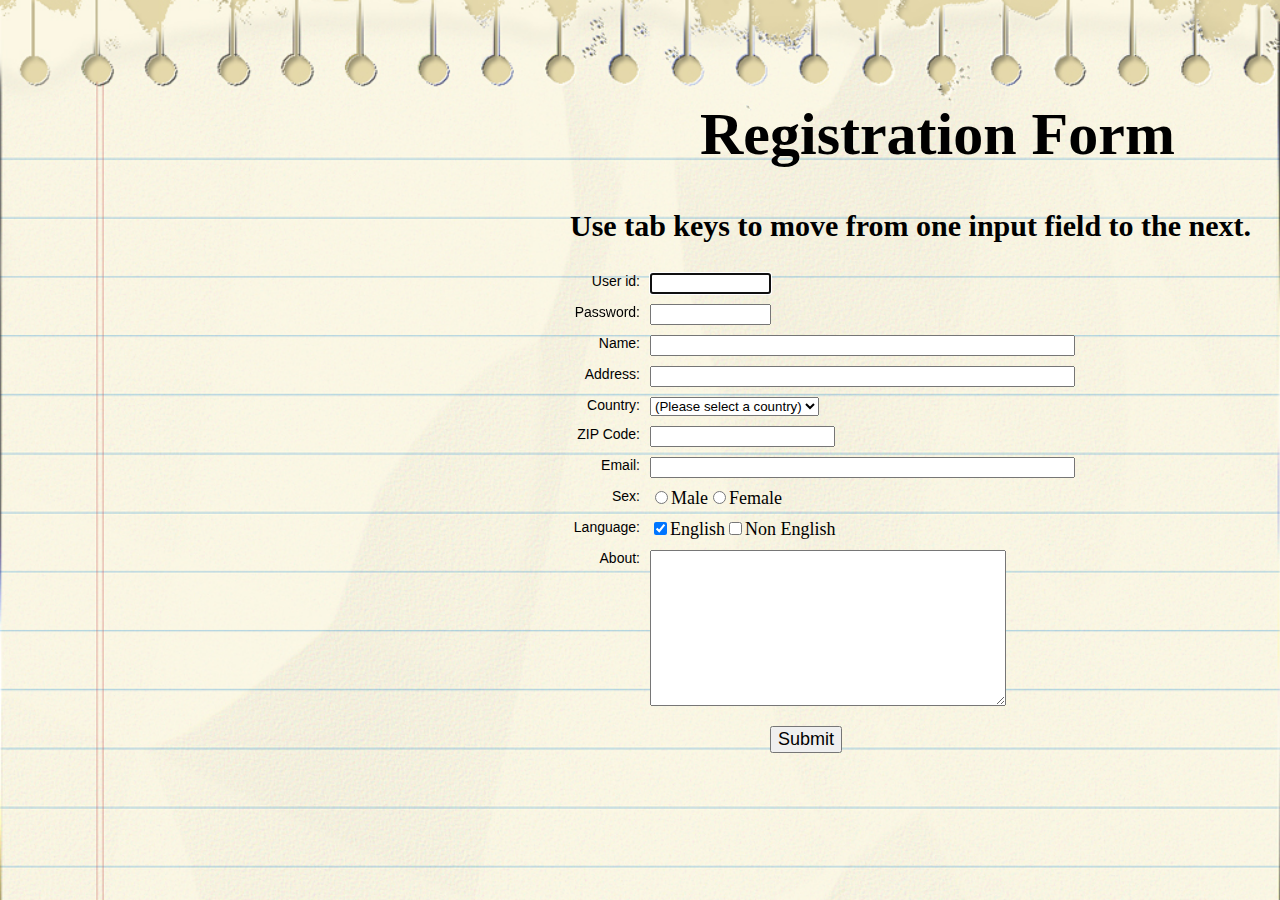
<file: html/formval.htm>
<!DOCTYPE html>  
<head>  

<title>JavaScript Form Validation </title>  

<link rel='stylesheet' href='form.css' type='text/css' />  
<script src="formvalid.js"></script>  
</head>  
<body onload="document.registration.userid.focus();">  
<h1>Registration Form</h1>  
<p>Use tab keys to move from one input field to the next.</p>  
<form name='registration' onSubmit="return formValidation();">  
<ul>  
<li><label for="userid">User id:</label></li>  
<li><input type="text" name="userid" size="12" /></li>  
<li><label for="passid">Password:</label></li>  
<li><input type="password" name="passid" size="12" /></li>  
<li><label for="username">Name:</label></li>  
<li><input type="text" name="username" size="50" /></li>  
<li><label for="address">Address:</label></li>  
<li><input type="text" name="address" size="50" /></li>  
<li><label for="country">Country:</label></li>  
<li><select name="country">  
<option selected="" value="Default">(Please select a country)</option>  
<option value="AF">Australia</option>  
<option value="AL">Canada</option>  
<option value="DZ">India</option>  
<option value="AS">Russia</option>  
<option value="AD">USA</option>  
</select></li>  
<li><label for="zip">ZIP Code:</label></li>  
<li><input type="text" name="zip" /></li>  
<li><label for="email">Email:</label></li>  
<li><input type="text" name="email" size="50" /></li>  
<li><label id="gender">Sex:</label></li>  
<li><input type="radio" name="msex" value="Male" /><span>Male</span></li>  
<li><input type="radio" name="fsex" value="Female" /><span>Female</span></li>  
<li><label>Language:</label></li>  
<li><input type="checkbox" name="en" value="en" checked /><span>English</span></li>  
<li><input type="checkbox" name="nonen" value="noen" /><span>Non English</span></li>  
<li><label for="desc">About:</label></li>  
<li><textarea name="desc" id="desc"></textarea></li>  
<li><input type="submit" name="submit" value="Submit" /></li>  
</ul>  
</form>  
</body>  
</html>
</file>
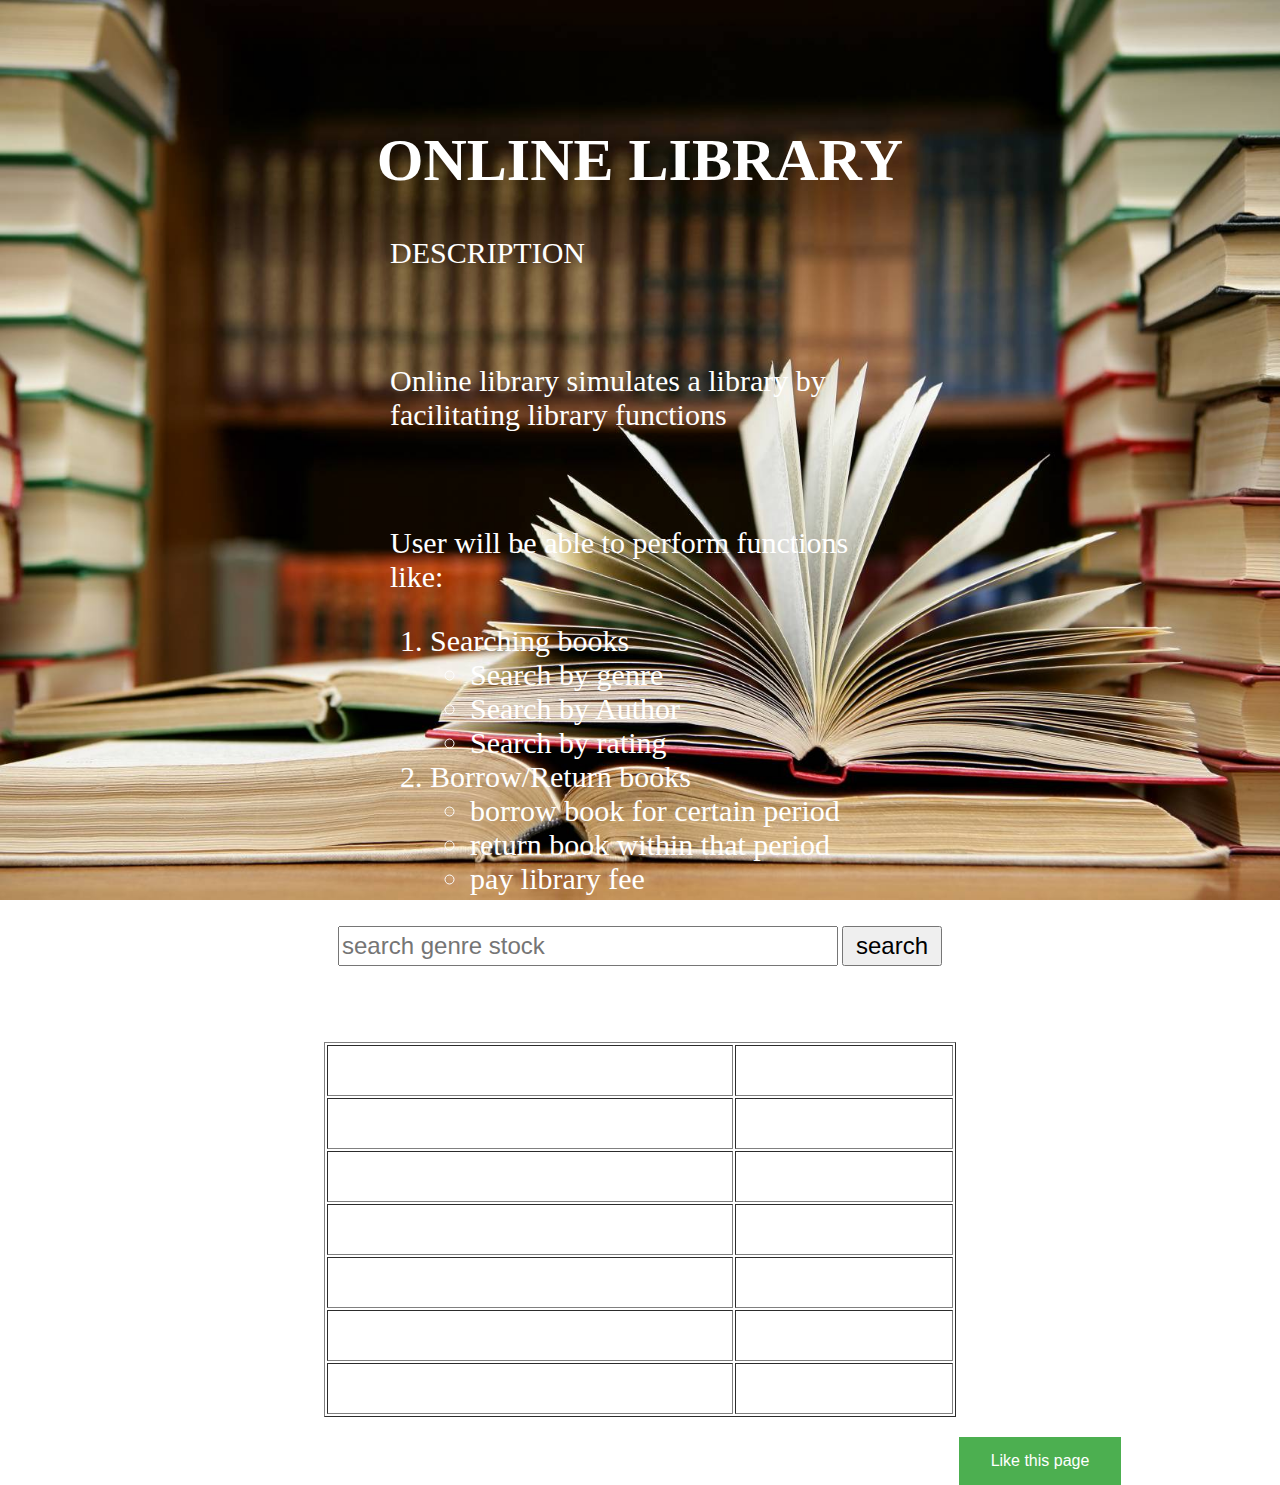
<file: html/library.htm>
<html>
<title> experiment 1</title>
<head>
<style>
	body{
		text-align:center;
		background-image:url("pic1.jpg");
		background-repeat:no-repeat;
		background-size:100% 100%;
		background-attachment:fixed;
	    }

	table{
		text-align:center;
		color:white;
		font-size:40px;
		cellpadding:20;
		width:50%;
		}
	.desc{
		font-size:30px;
		color:white;
		width:500px;
		text-align:left;
		margin-left:auto;
		margin-right:auto;
		}
	th{
	height:50px;
		}

	#form{
		height:100px;
		}
	#title{
		font-size:60px;
		color:white;
		text-align:center;
	    	margin-top:10%;
		
	      }
	#btn{
		background-color: #4CAF50; /* Green */
   		border: none;
    		color: white;
	    	padding: 15px 32px;
    		text-align: center;
    		text-decoration: none;
    		display: inline-block;
    		font-size: 16px;
		position:relative;
		top:20px;
		left:400px;
		}
		
	
</style>
</head>
<body>
	<h1 id="title">ONLINE LIBRARY</h1>
	<div class="desc">
		<p>DESCRIPTION</p><br>
		<p>Online library simulates a library by facilitating library functions</p><br>
		<p>User will be able to perform functions like:</p>
		<ol>
			<li>Searching books</li>
			<ul>
				<li>Search by genre</li>
				<li>Search by Author</li>
				<li>Search by rating</li>
			</ul>
			
			<li>Borrow/Return books</li>
			<ul>
				<li>borrow book for certain period</li>
				<li>return book within that period</li>
				<li>pay library fee</li>
			</ul
		</ol>
		</ol>
	</div>
	<form id="form">
		<input type=text placeholder="search genre stock" style="height:40px; width:500px; font-size:24px"></input>
		<input type=submit name="search" value="search" style="height:40px; width:100px; font-size:24px"></input>
	</form>

	 <table align=center border="1px solid white">
		<tr>
		<th>Genre</th>
		<th>Stock</th>
		</tr>
		<tr>
		<th id="science">Science</th>
		<td>10</td>
		</tr>
		<tr>
		<th id="Fiction">Fiction</th>
		<td>8</td>
		</tr>
		<tr>
		<th id="Thriller">Thriller</th>
		<td>5</td>
		</tr>
		<tr>
		<th id="Mystery">Mystery</th>
		<td>9</td>
		</tr>
		<tr>
		<th id="Adventure">Adventure</th>
		<td>5</td>
		</tr>
		<tr>
		<th id="Humour">Humour</th>
		<td>3</td>
		</tr>
	</table>
	
	<button type="button" id="btn" >Like this page</button>
	
</body>
</html>
</file>
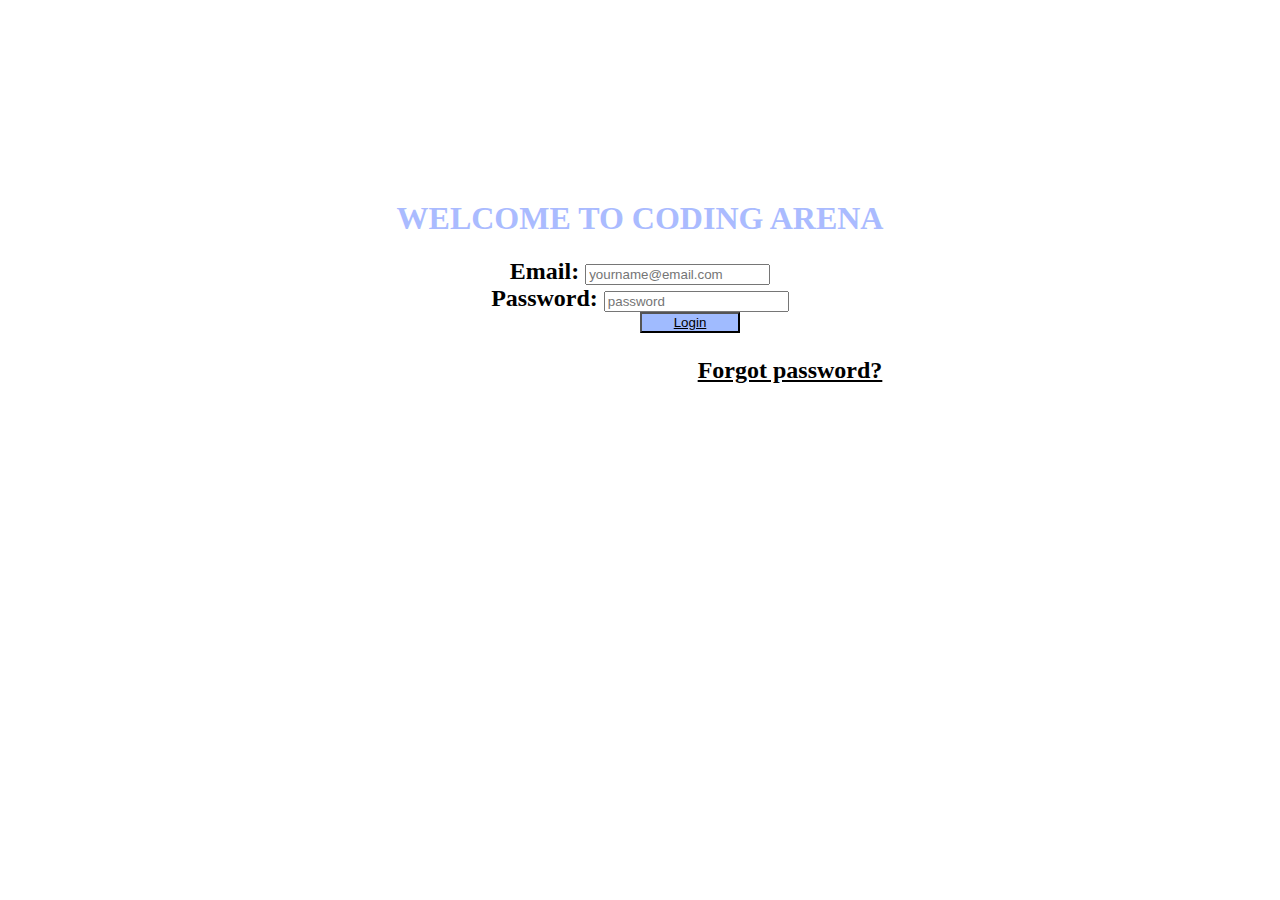
<file: html/login.htm>
<html>
<title>Experiment 2</title>
<head>
    <link rel="stylesheet" text="text/css" href="loginstyle.css">
<body>
<h1 id="title">WELCOME TO CODING ARENA</h1>
<div class="loginform cf">
<form name="login" action="library.htm" method="get" accept-charset="utf-8">
  
    <label for="usermail">Email:</label>
    <input type="email" name="usermail" placeholder="yourname@email.com" required><br>
   <label for="password">Password:</label>
    <input type="password" name="password" placeholder="password" required>
    <br>
    <input type="submit" value="Login" id="lbtn">
  
</form>
<a href=# id="fp">Forgot password?</a>
</div>
<body>
</file>
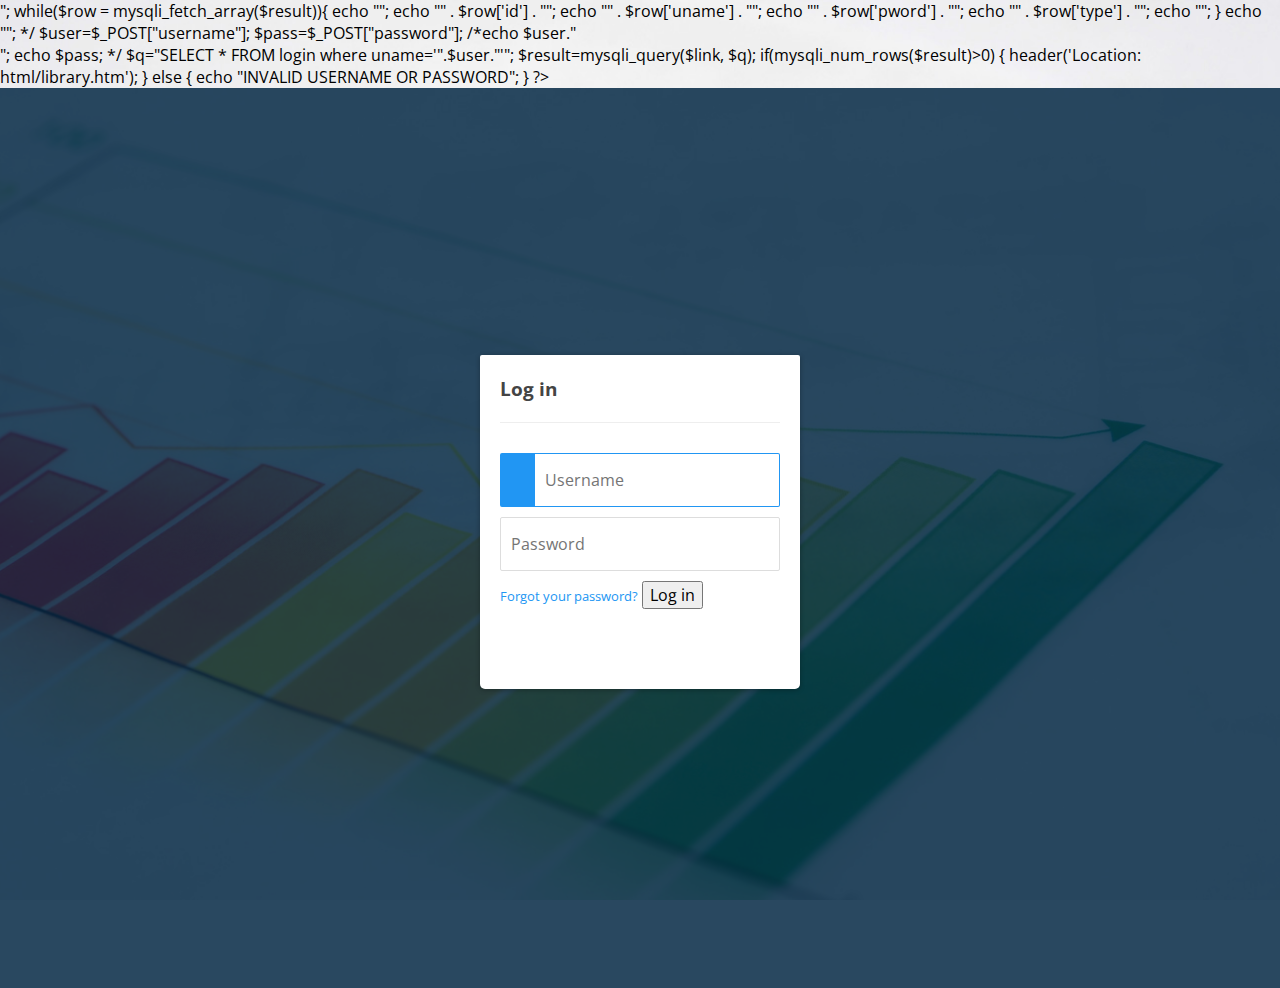
<file: login/login.html>
<!DOCTYPE html>
<html >
  <head>
  <?php
/* Attempt MySQL server connection. Assuming you are running MySQL
server with default setting (user 'root' with no password) */
$link = mysqli_connect("localhost", "root", "","soad");
 
// Check connection
if($link === false){
    die("ERROR: Could not connect. " . mysqli_connect_error());
}
 
/* $sql = "SELECT * FROM login";
 $result = mysqli_query($link, $sql);
 echo "<table>";
  while($row = mysqli_fetch_array($result)){
            echo "<tr>";
                echo "<td>" . $row['id'] . "</td>";
                echo "<td>" . $row['uname'] . "</td>";
                echo "<td>" . $row['pword'] . "</td>";
                echo "<td>" . $row['type'] . "</td>";
            echo "</tr>";
        }
 echo "</table>";
 */
$user=$_POST["username"];
$pass=$_POST["password"];
/*echo $user."<br>";
echo $pass;
*/
$q="SELECT * FROM login where uname='".$user."'";
$result=mysqli_query($link, $q);


if(mysqli_num_rows($result)>0)
{
header('Location: html/library.htm');
 
}
else
{
	echo "INVALID USERNAME OR PASSWORD";
}	

?>
  
  
  
  
    <meta charset="UTF-8">
    <title>login</title>
    <link href='http://fonts.googleapis.com/css?family=Open+Sans:400,700' rel='stylesheet' type='text/css'>
<!--<link rel="stylesheet" href="//maxcdn.bootstrapcdn.com/font-awesome/4.3.0/css/font-awesome.min.css">-->
    
    <link rel="stylesheet" href="normalize.css">
	<link rel="stylesheet" href="style.css">
 
     <script src="prefixfree.min.js"></script>

    
  </head>

  <body>

    <div class="wrapper">
  <form class="login">
    <p class="title">Log in</p>
    <input type="text" placeholder="Username" autofocus/>
    <i class="fa fa-user"></i>
    <input type="password" placeholder="Password" />
    <i class="fa fa-key"></i>
    <a href="#">Forgot your password?</a>
    <button>
      <i class="spinner"></i>
      <span class="state">Log in</span>
    </button>
  </form>
  </p>
</div>
    <script src='http://cdnjs.cloudflare.com/ajax/libs/jquery/2.1.3/jquery.min.js'></script>

        <script src="index.js"></script>

    
    
    
  </body>
</html>
</file>
<file: html/form.css>
body{
	margin-top:100px;
	margin-left:500px;
	background-image:url("formback.jpg");
	background-repeat:no-repeat;
	background-size:cover;
	font-size:30px;
}
span{
	font-size:18px;
}

h1 {  
margin-left: 200px;  
margin-top:50px;
}  
form li {  
list-style: none;  
margin-bottom: 5px;  
}  
  
form ul li label{  
float: left;  
clear: left;  
width: 100px;  
text-align: right;  
margin-right: 10px;  
font-family:Verdana, Arial, Helvetica, sans-serif;  
font-size:14px;  
}  
  
form ul li input, select, span {  
float: left;  
margin-bottom: 10px;  
}  
  
form textarea {  
float: left;  
width: 350px;  
height: 150px;  
}  
  
[type="submit"] {  
clear: left;  
margin: 20px 0 0 230px;  
font-size:18px  
}  
  
p {  
margin-left: 70px;  
font-weight: bold;  
}
</file>
<file: html/loginstyle.css>
body{
    background-image:url("http://www.buildyourfirm.com/images/loginbyf.jpg");
    background-repeat: no-repeat;
    background-attachment: fixed;
    background-size:cover;
    text-align:center;
    }
#title{
    color:#aabbff;
    margin-top:200px;
    }
.loginform{
    font-size:24px;
    font-weight:bold;
          }
          
#fp{
    postion:relative;
    margin-left:300px;
    }
#lbtn{
    background-color:#a0bbff;
    width:100px;
    margin-left:100px;
    text-decoration:underline;
     }
a:link {
    color: black;
}

a:visited {
    color: blue;
}

a:hover {
    color: red;
}

a:active {
    color: green;
}
</file>
<file: login/style.css>
body {
  font-family: "Open Sans", sans-serif;
  height: 100vh;
  background: url("backimage.jpg") 50% fixed;
  background-size: cover;
}

@keyframes spinner {
  0% {
    transform: rotateZ(0deg);
  }
  100% {
    transform: rotateZ(359deg);
  }
}
* {
  box-sizing: border-box;
}

.wrapper {
  display: flex;
  align-items: center;
  flex-direction: column;
  justify-content: center;
  width: 100%;
  min-height: 100%;
  padding: 20px;
  background: rgba(4, 40, 68, 0.85);
}

.logo{
	background-color:a0a0ff;
	font-size:30px;
	text-decoration:underline;
	text-color:blue;
}
.login {
  border-radius: 2px 2px 5px 5px;
  padding: 10px 20px 20px 20px;
  width: 90%;
  max-width: 320px;
  background: #ffffff;
  position: relative;
  padding-bottom: 80px;
  box-shadow: 0px 1px 5px rgba(0, 0, 0, 0.3);
}


.login.submit {
  background-color: #8bc34a;
}

.login input {
  display: block;
  padding: 15px 10px;
  margin-bottom: 10px;
  width: 100%;
  border: 1px solid #ddd;
  transition: border-width 0.2s ease;
  border-radius: 2px;
  color: #ccc;
}
.login input + i.fa {
  color: #fff;
  font-size: 1em;
  position: absolute;
  margin-top: -47px;
  opacity: 0;
  left: 0;
  transition: all 0.1s ease-in;
}
.login input:focus {
  outline: none;
  color: #444;
  border-color: #2196F3;
  border-left-width: 35px;
}
.login input:focus + i.fa {
  opacity: 1;
  left: 30px;
  transition: all 0.25s ease-out;
}
.login a {
  font-size: 0.8em;
  color: #2196F3;
  text-decoration: none;
}
.login .title {
  color: #444;
  font-size: 1.2em;
  font-weight: bold;
  margin: 10px 0 30px 0;
  border-bottom: 1px solid #eee;
  padding-bottom: 20px;
}

input[type=submit] {
	background-color:#0470ff;
}
input[type=submit]:hover {
	background-color:#8070ff;
}
</file>
